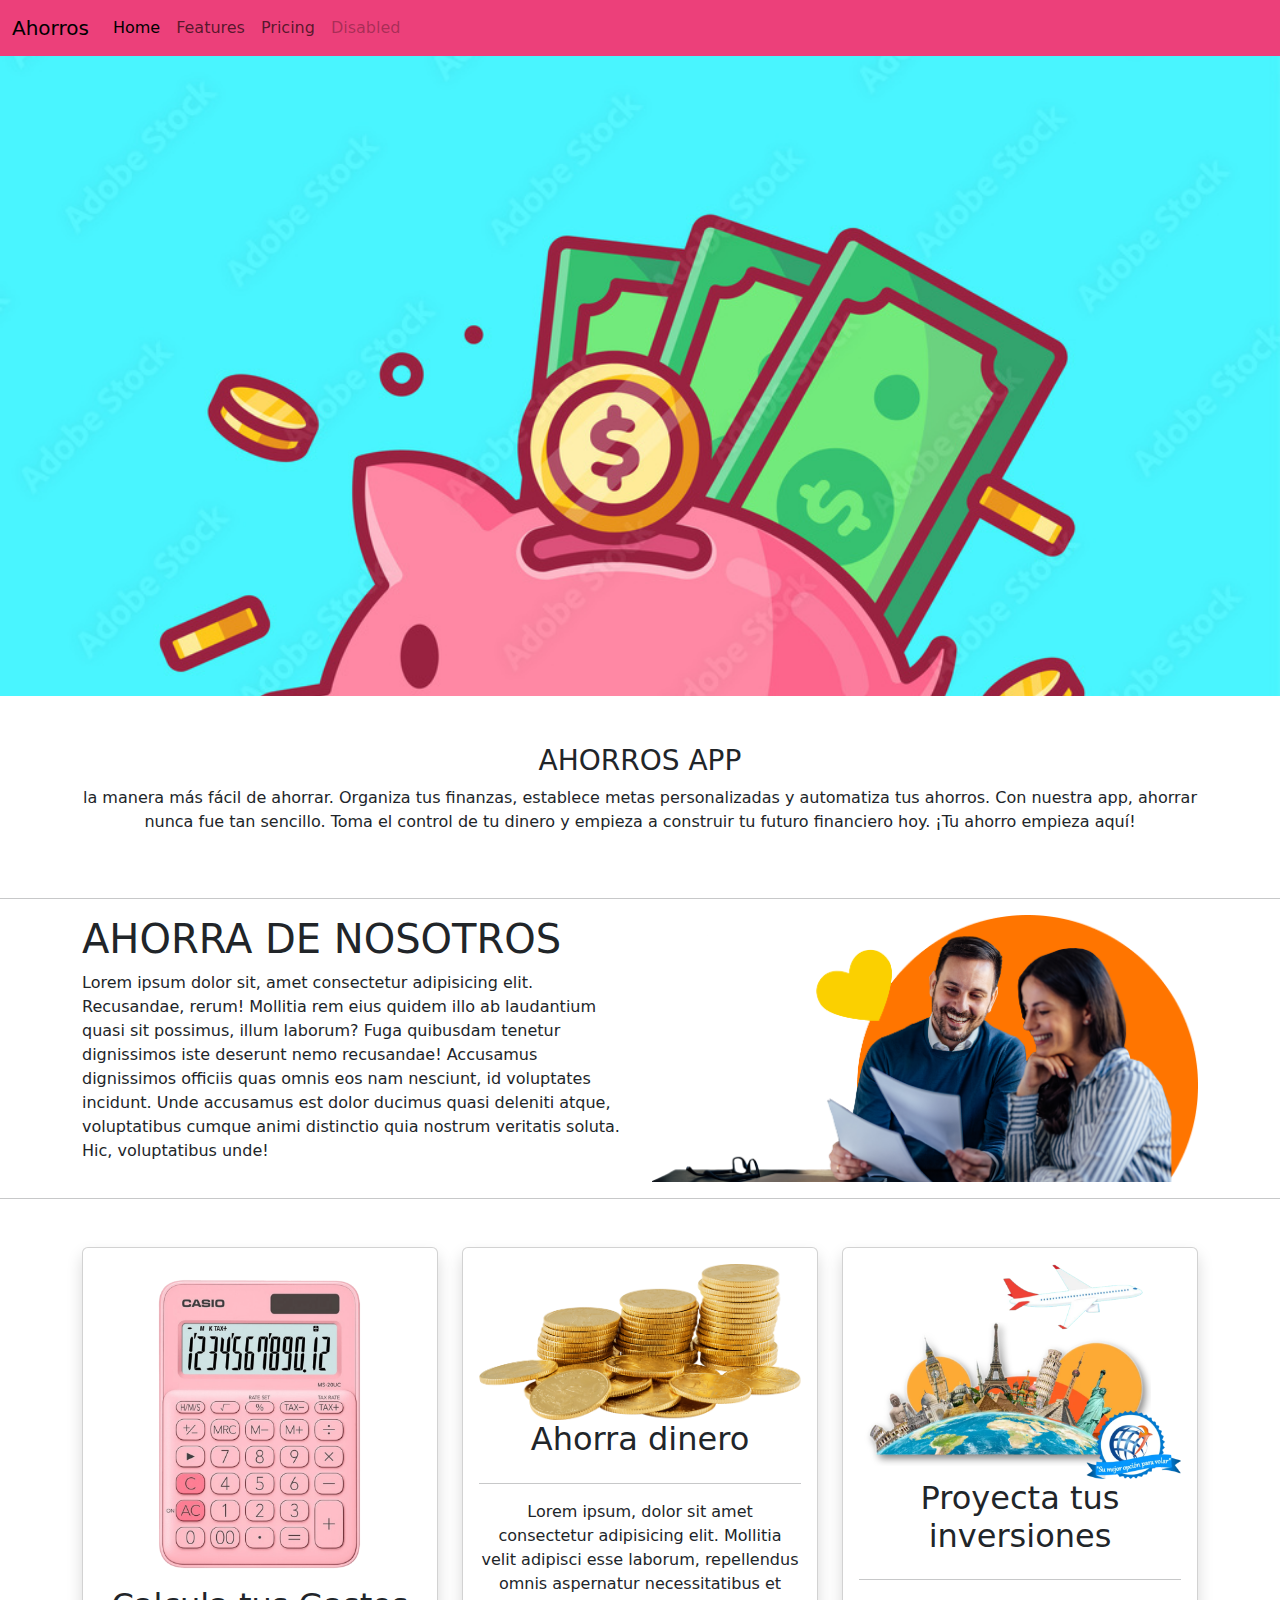
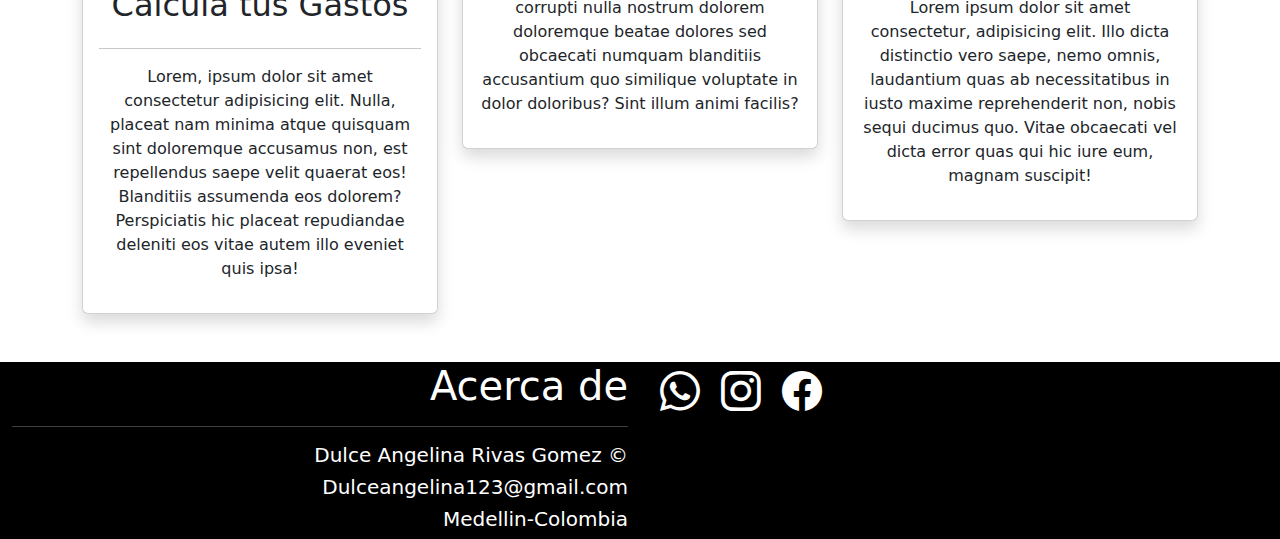
<file: index.html>
<!DOCTYPE html>
<html lang="en">
<head>
    <meta charset="UTF-8">
    <meta name="viewport" content="width=device-width, initial-scale=1.0">
    <title>Document</title>
    <link href="https://cdn.jsdelivr.net/npm/bootstrap@5.3.3/dist/css/bootstrap.min.css" rel="stylesheet" integrity="sha384-QWTKZyjpPEjISv5WaRU9OFeRpok6YctnYmDr5pNlyT2bRjXh0JMhjY6hW+ALEwIH" crossorigin="anonymous">
    <link rel="stylesheet" href="../estilos.css">
    <link rel="stylesheet" href="https://cdn.jsdelivr.net/npm/bootstrap-icons@1.11.3/font/bootstrap-icons.min.css">
</head>
<body>
    <script src="https://cdn.jsdelivr.net/npm/bootstrap@5.3.3/dist/js/bootstrap.bundle.min.js" integrity="sha384-YvpcrYf0tY3lHB60NNkmXc5s9fDVZLESaAA55NDzOxhy9GkcIdslK1eN7N6jIeHz" crossorigin="anonymous"></script>
   
    <header>
        <nav class="navbar navbar-expand-lg menu navbar-dack">
            <div class="container-fluid">
              <a class="navbar-brand" href="#">Ahorros</a>
              <button class="navbar-toggler" type="button" data-bs-toggle="collapse" data-bs-target="#navbarNav" aria-controls="navbarNav" aria-expanded="false" aria-label="Toggle navigation">
                <span class="navbar-toggler-icon"></span>
              </button>
              <div class="collapse navbar-collapse" id="navbarNav">
                <ul class="navbar-nav">
                  <li class="nav-item">
                    <a class="nav-link active" aria-current="page" href="#">Home</a>
                  </li>
                  <li class="nav-item">
                    <a class="nav-link" href="#">Features</a>
                  </li>
                  <li class="nav-item">
                    <a class="nav-link" href="#">Pricing</a>
                  </li>
                  <li class="nav-item">
                    <a class="nav-link disabled" aria-disabled="true">Disabled</a>
                  </li>
                </ul>
              </div>
            </div>
          </nav>
    </header>
    <main>
        <section class="fondo">
        </section>
            <section>
                <section class="container mt-5 mb-5">
                    <div class="row text-center">
                        
                            <h3>AHORROS APP</h3>
                            <P>la manera más fácil de ahorrar. Organiza tus finanzas, establece metas personalizadas y automatiza tus ahorros. Con nuestra app, ahorrar nunca fue tan sencillo. Toma el control de tu dinero y empieza a construir tu futuro financiero hoy. ¡Tu ahorro empieza aquí!</P>
                        </div>
                    </div>
                </section>
            </section>
            <hr>
            <section class="container">
              <div class="row">
                <div class="col-6">
                  <h1>AHORRA DE NOSOTROS </h1>
                  <p>
                    Lorem ipsum dolor sit, amet consectetur adipisicing elit. Recusandae, rerum! Mollitia rem eius quidem illo ab laudantium quasi sit possimus, illum laborum? Fuga quibusdam tenetur dignissimos iste deserunt nemo recusandae! Accusamus dignissimos officiis quas omnis eos nam nesciunt, id voluptates incidunt. Unde accusamus est dolor ducimus quasi deleniti atque, voluptatibus cumque animi distinctio quia nostrum veritatis soluta. Hic, voluptatibus unde!
                   </p>

                </div>
                <div class="col-6">
              
                  <img  src="./img/persona.png" alt="foto" class="img-fluid">
                </div>
              </div>
                
                      </section>
                      <section>
                        <hr>
                        <section class="container">
                          <div class="row mt-5 mb-5">
                            <div class="col-4">
                              <div class="card p-3 text-center shadow">
                                    <img src="./img/CALCULADORA.png" alt="calculadora" class="img-fluid">
                                   <h2 class="mt 5">Calcula tus Gastos </h2>
                                   <hr>
                                     
                                  <p>Lorem, ipsum dolor sit amet consectetur adipisicing elit. Nulla, placeat nam minima atque quisquam sint doloremque accusamus non, est repellendus saepe velit quaerat eos! Blanditiis assumenda eos dolorem? Perspiciatis hic placeat repudiandae deleniti eos vitae autem illo eveniet quis ipsa!

                                  </p>
                                  </div>
                              </div>
                            <div class="col-4">
                               <div class="card p-3 text-center shadow">
                                <img src="./img/MONEDAS.png" alt="Monedas" class="img-fluid">
                               <h2 class="mt 5">Ahorra dinero </h2>
                               <hr>
                            <p>Lorem ipsum, dolor sit amet consectetur adipisicing elit. Mollitia velit adipisci esse laborum, repellendus omnis aspernatur necessitatibus et corrupti nulla nostrum dolorem doloremque beatae dolores sed obcaecati numquam blanditiis accusantium quo similique voluptate in dolor doloribus? Sint illum animi facilis?

                            </p>
                        
                               </div>
              
                           </div>
                           <div class="col-4">
                            <div class="card p-3 text-center shadow">
                              <img src="./img/VIAJES.webp" alt="viajes" class="img-fluid">
                             <h2 class="mt 5">Proyecta tus inversiones </h2>
                               <hr>
                                <p>Lorem ipsum dolor sit amet consectetur, adipisicing elit. Illo dicta distinctio vero saepe, nemo omnis, laudantium quas ab necessitatibus in iusto maxime reprehenderit non, nobis sequi ducimus quo. Vitae obcaecati vel dicta error quas qui hic iure eum, magnam suscipit!</p>
                      </section>

                    
    </main>
    <footer>
      <section class="container-fluid  text-white colorfooter">
        <div class="row">
          <div class="col-6 text-end">
            <h1>Acerca de </h1>
            <hr>
            <h5>Dulce Angelina Rivas Gomez &copy;</h5>
            <h5>Dulceangelina123@gmail.com</h5>
            <h5>Medellin-Colombia </h5>
          </div>
          <div class="col-6 aling-self-center">
            <i class="bi bi-whatsapp fs-1 me-2 ms-2"></i>
            <i class="bi bi-instagram fs-1 me-2 ms-2"></i>
            <i class="bi bi-facebook fs-1 me-2 ms-2"></i>
          </div>
        </div>
      </section>
    </footer>
</body>
</html>
</file>
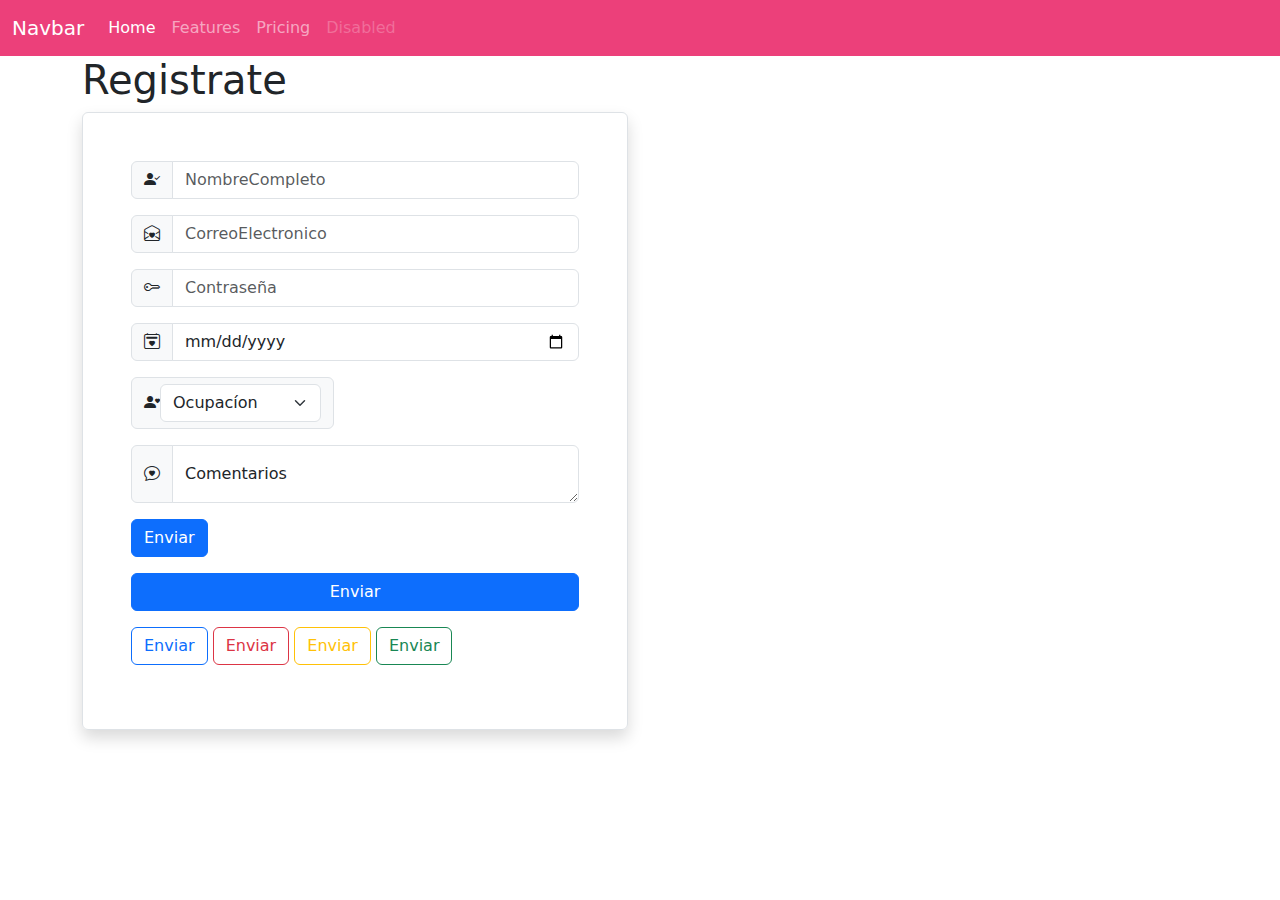
<file: registro.html>
<!DOCTYPE html>
<html lang="en">
<head>
    <meta charset="UTF-8">
    <meta name="viewport" content="width=device-width, initial-scale=1.0">
    <title>Document</title>
    <link href="https://cdn.jsdelivr.net/npm/bootstrap@5.3.3/dist/css/bootstrap.min.css" rel="stylesheet" integrity="sha384-QWTKZyjpPEjISv5WaRU9OFeRpok6YctnYmDr5pNlyT2bRjXh0JMhjY6hW+ALEwIH" crossorigin="anonymous">
    <link rel="stylesheet" href="https://cdn.jsdelivr.net/npm/bootstrap-icons@1.11.3/font/bootstrap-icons.min.css">
      <link rel="stylesheet" href="estilos.css">
</head>
<body>
    <header><nav class="navbar navbar-expand-lg menu navbar-dark">
        <div class="container-fluid">
          <a class="navbar-brand" href="#">Navbar</a>
          <button class="navbar-toggler" type="button" data-bs-toggle="collapse" data-bs-target="#navbarNav" aria-controls="navbarNav" aria-expanded="false" aria-label="Toggle navigation">
            <span class="navbar-toggler-icon"></span>
          </button>
          <div class="collapse navbar-collapse" id="navbarNav">
            <ul class="navbar-nav">
              <li class="nav-item">
                <a class="nav-link active" aria-current="page" href="#">Home</a>
              </li>
              <li class="nav-item">
                <a class="nav-link" href="#">Features</a>
              </li>
              <li class="nav-item">
                <a class="nav-link" href="#">Pricing</a>
              </li>
              <li class="nav-item">
                <a class="nav-link disabled" aria-disabled="true">Disabled</a>
              </li>
            </ul>
          </div>
        </div>
      </nav> </header>
    <main>
        <section class="container">
            <div class="row">
                <div class="col-6">
                   <h1>Registrate</h1>
                     <form  class="p-5 border rounded shadow">
                        <div class="input-group mb-3">
                            <span class="input-group-text">
                                <i class="bi bi-person-check-fill"></i>
                            </span>
                            <input type="text" class="form-control" placeholder="NombreCompleto">
                          </div>
                          <div class="input-group mb-3">
                            <span class="input-group-text">
                                <i class="bi bi-envelope-open-heart"></i>
                            </span>
                            <input type="email" class="form-control" placeholder="CorreoElectronico">
                          </div>
                          <div class="input-group mb-3">
                            <span class="input-group-text">
                                <i class="bi bi-key"></i>
                            </span>
                            <input type="password" class="form-control" placeholder="Contraseña">
                          </div>
                          <div class="input-group mb-3">
                            <span class="input-group-text">
                                <i class="bi bi-calendar2-heart"></i>
                            </span>
                            <input type="date" class="form-control" placeholder="FechaNacimiento">
                          </div>
                          <div class="input-group mb-3">
                            <span class="input-group-text">
                                <i class="bi bi-person-heart"></i>
                                <select class="form-select" aria-label="Default select example">
                                    <option selected>Ocupacíon</option>
                                    <option value="1">Estudiante</option>
                                    <option value="2">Empleado</option>
                                    <option value="3">Desempleado</option>
                                  </select>
                            </span>
                          </div>
                          <div class="input-group mb-3">
                            <span class="input-group-text">
                                <i class="bi bi-chat-heart"></i>
                            </span>
                            <div class="form-floating">
                                <textarea class="form-control" placeholder="Leave a comment here" id="floatingTextarea"></textarea>
                                <label for="floatingTextarea">Comentarios</label>
                              </div>
                          </div>
                          
                          <button class=" btn btn-primary mb-3">Enviar</button>
                          <button class=" btn btn-primary w-100 mb-3">Enviar</button>
                          <button class=" btn btn-outline-primary mb-3">Enviar</button>
                          <button class=" btn btn-outline-danger mb-3">Enviar</button>
                          <button class=" btn btn-outline-warning mb-3">Enviar</button>
                          <button class=" btn btn-outline-success mb-3">Enviar</button>
                     </form>
                </div>
                <div class="col-6"></div>
            </div>
        </section>
    </main>
    <footer></footer>
    <script src="https://cdn.jsdelivr.net/npm/bootstrap@5.3.3/dist/js/bootstrap.bundle.min.js" integrity="sha384-YvpcrYf0tY3lHB60NNkmXc5s9fDVZLESaAA55NDzOxhy9GkcIdslK1eN7N6jIeHz" crossorigin="anonymous"></script>


</body>
</html>
</file>
<file: estilos.css>
.fondo{
    background-image: url("./img/0f2c9e360b953ff7818cb4bd379c72d0.png");
    background-position: top center ;
    background-size: cover;
    background-attachment: fixed;
    padding: 25%;
}
.menu{
    background-color: #ec407a
}
 .fuente  {
    font-family: "Pacifico", serif;
    font-weight: 400;
    font-style: normal;
  }
.colorfooter{
    background-color: black;
}
</file>
